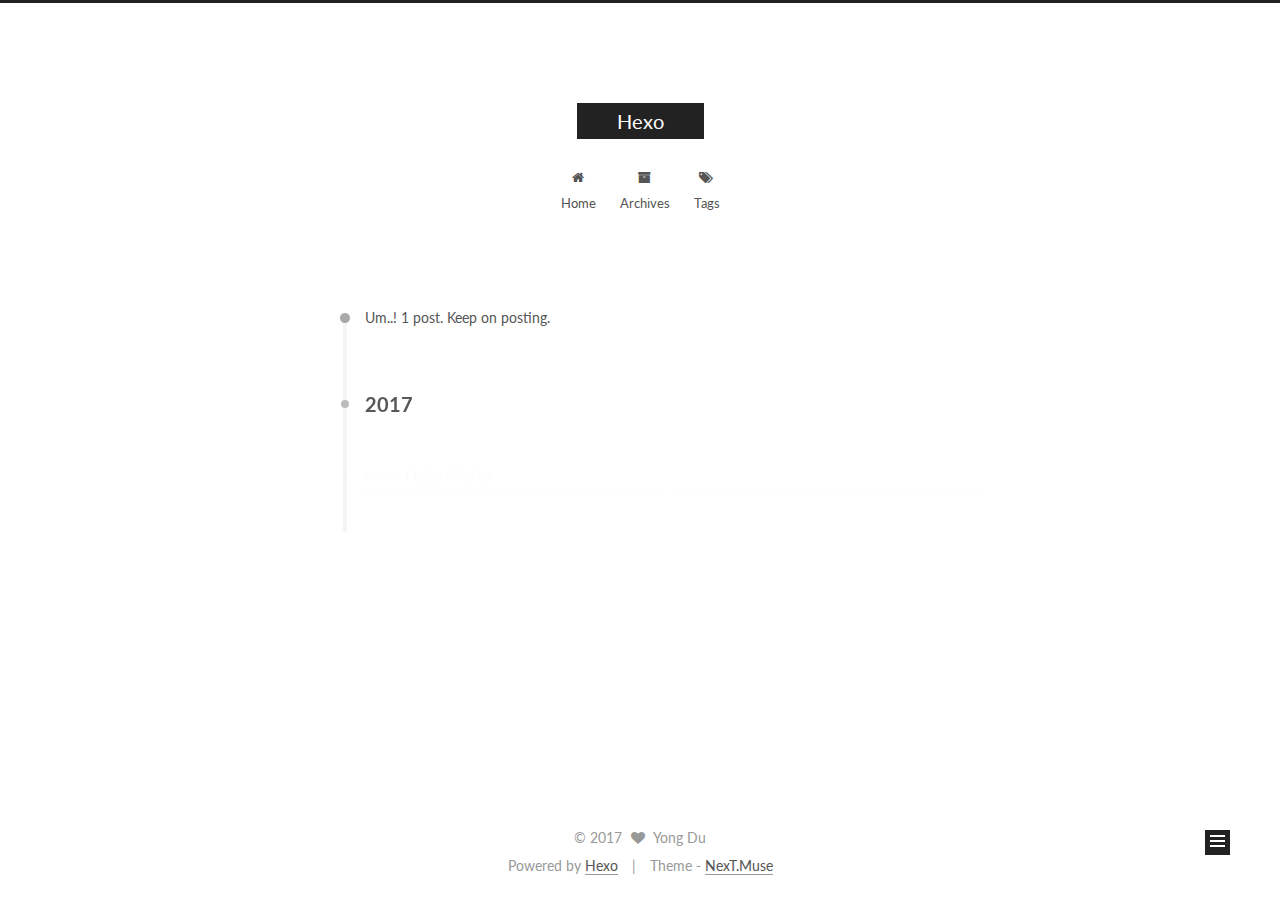
<file: archives/index.html>
<!doctype html>



  


<html class="theme-next muse use-motion" lang="">
<head>
  <meta charset="UTF-8"/>
<meta http-equiv="X-UA-Compatible" content="IE=edge" />
<meta name="viewport" content="width=device-width, initial-scale=1, maximum-scale=1"/>



<meta http-equiv="Cache-Control" content="no-transform" />
<meta http-equiv="Cache-Control" content="no-siteapp" />












  
  
  <link href="/lib/fancybox/source/jquery.fancybox.css?v=2.1.5" rel="stylesheet" type="text/css" />




  
  
  
  

  
    
    
  

  

  

  

  

  
    
    
    <link href="//fonts.googleapis.com/css?family=Lato:300,300italic,400,400italic,700,700italic&subset=latin,latin-ext" rel="stylesheet" type="text/css">
  






<link href="/lib/font-awesome/css/font-awesome.min.css?v=4.6.2" rel="stylesheet" type="text/css" />

<link href="/css/main.css?v=5.1.0" rel="stylesheet" type="text/css" />


  <meta name="keywords" content="Hexo, NexT" />








  <link rel="shortcut icon" type="image/x-icon" href="/favicon.ico?v=5.1.0" />






<meta property="og:type" content="website">
<meta property="og:title" content="Hexo">
<meta property="og:url" content="http://yoursite.com/archives/index.html">
<meta property="og:site_name" content="Hexo">
<meta name="twitter:card" content="summary">
<meta name="twitter:title" content="Hexo">



<script type="text/javascript" id="hexo.configurations">
  var NexT = window.NexT || {};
  var CONFIG = {
    root: '/',
    scheme: 'Muse',
    sidebar: {"position":"left","display":"post"},
    fancybox: true,
    motion: true,
    duoshuo: {
      userId: '0',
      author: 'Author'
    },
    algolia: {
      applicationID: '',
      apiKey: '',
      indexName: '',
      hits: {"per_page":10},
      labels: {"input_placeholder":"Search for Posts","hits_empty":"We didn't find any results for the search: ${query}","hits_stats":"${hits} results found in ${time} ms"}
    }
  };
</script>



  <link rel="canonical" href="http://yoursite.com/archives/"/>





  <title> Archive | Hexo </title>
</head>

<body itemscope itemtype="http://schema.org/WebPage" lang="">

  










  
  
    
  

  <div class="container one-collumn sidebar-position-left  page-archive  ">
    <div class="headband"></div>

    <header id="header" class="header" itemscope itemtype="http://schema.org/WPHeader">
      <div class="header-inner"><div class="site-meta ">
  

  <div class="custom-logo-site-title">
    <a href="/"  class="brand" rel="start">
      <span class="logo-line-before"><i></i></span>
      <span class="site-title">Hexo</span>
      <span class="logo-line-after"><i></i></span>
    </a>
  </div>
    
      <p class="site-subtitle"></p>
    
</div>

<div class="site-nav-toggle">
  <button>
    <span class="btn-bar"></span>
    <span class="btn-bar"></span>
    <span class="btn-bar"></span>
  </button>
</div>

<nav class="site-nav">
  

  
    <ul id="menu" class="menu">
      
        
        <li class="menu-item menu-item-home">
          <a href="/" rel="section">
            
              <i class="menu-item-icon fa fa-fw fa-home"></i> <br />
            
            Home
          </a>
        </li>
      
        
        <li class="menu-item menu-item-archives">
          <a href="/archives" rel="section">
            
              <i class="menu-item-icon fa fa-fw fa-archive"></i> <br />
            
            Archives
          </a>
        </li>
      
        
        <li class="menu-item menu-item-tags">
          <a href="/tags" rel="section">
            
              <i class="menu-item-icon fa fa-fw fa-tags"></i> <br />
            
            Tags
          </a>
        </li>
      

      
    </ul>
  

  
</nav>



 </div>
    </header>

    <main id="main" class="main">
      <div class="main-inner">
        <div class="content-wrap">
          <div id="content" class="content">
            

  <section id="posts" class="posts-collapse">
    <span class="archive-move-on"></span>

    <span class="archive-page-counter">
      
      
      
        
      
      Um..! 1 post. Keep on posting.
    </span>

    

      
      
      

      
        
        <div class="collection-title">
          <h2 class="archive-year motion-element" id="archive-year-2017">2017</h2>
        </div>
      
      

      

  <article class="post post-type-normal" itemscope itemtype="http://schema.org/Article">
    <header class="post-header">

      <h1 class="post-title">
        
            <a class="post-title-link" href="/2017/01/10/hello-world/" itemprop="url">
              
                <span itemprop="name">Hello World</span>
              
            </a>
        
      </h1>

      <div class="post-meta">
        <time class="post-time" itemprop="dateCreated"
              datetime="2017-01-10T16:24:38+01:00"
              content="2017-01-10" >
          01-10
        </time>
      </div>

    </header>
  </article>



    

  </section>

  


          
          </div>
          


          

        </div>
        
          
  
  <div class="sidebar-toggle">
    <div class="sidebar-toggle-line-wrap">
      <span class="sidebar-toggle-line sidebar-toggle-line-first"></span>
      <span class="sidebar-toggle-line sidebar-toggle-line-middle"></span>
      <span class="sidebar-toggle-line sidebar-toggle-line-last"></span>
    </div>
  </div>

  <aside id="sidebar" class="sidebar">
    <div class="sidebar-inner">

      

      

      <section class="site-overview sidebar-panel sidebar-panel-active">
        <div class="site-author motion-element" itemprop="author" itemscope itemtype="http://schema.org/Person">
          <img class="site-author-image" itemprop="image"
               src="/images/avatar.gif"
               alt="Yong Du" />
          <p class="site-author-name" itemprop="name">Yong Du</p>
          <p class="site-description motion-element" itemprop="description"></p>
        </div>
        <nav class="site-state motion-element">
        
          
            <div class="site-state-item site-state-posts">
              <a href="/archives">
                <span class="site-state-item-count">1</span>
                <span class="site-state-item-name">posts</span>
              </a>
            </div>
          

          

          

        </nav>

        

        <div class="links-of-author motion-element">
          
        </div>

        
        

        
        

        


      </section>

      

    </div>
  </aside>


        
      </div>
    </main>

    <footer id="footer" class="footer">
      <div class="footer-inner">
        <div class="copyright" >
  
  &copy; 
  <span itemprop="copyrightYear">2017</span>
  <span class="with-love">
    <i class="fa fa-heart"></i>
  </span>
  <span class="author" itemprop="copyrightHolder">Yong Du</span>
</div>


<div class="powered-by">
  Powered by <a class="theme-link" href="https://hexo.io">Hexo</a>
</div>

<div class="theme-info">
  Theme -
  <a class="theme-link" href="https://github.com/iissnan/hexo-theme-next">
    NexT.Muse
  </a>
</div>


        

        
      </div>
    </footer>

    <div class="back-to-top">
      <i class="fa fa-arrow-up"></i>
    </div>
  </div>

  

<script type="text/javascript">
  if (Object.prototype.toString.call(window.Promise) !== '[object Function]') {
    window.Promise = null;
  }
</script>









  




  
  <script type="text/javascript" src="/lib/jquery/index.js?v=2.1.3"></script>

  
  <script type="text/javascript" src="/lib/fastclick/lib/fastclick.min.js?v=1.0.6"></script>

  
  <script type="text/javascript" src="/lib/jquery_lazyload/jquery.lazyload.js?v=1.9.7"></script>

  
  <script type="text/javascript" src="/lib/velocity/velocity.min.js?v=1.2.1"></script>

  
  <script type="text/javascript" src="/lib/velocity/velocity.ui.min.js?v=1.2.1"></script>

  
  <script type="text/javascript" src="/lib/fancybox/source/jquery.fancybox.pack.js?v=2.1.5"></script>


  


  <script type="text/javascript" src="/js/src/utils.js?v=5.1.0"></script>

  <script type="text/javascript" src="/js/src/motion.js?v=5.1.0"></script>



  
  

  
  
    <script type="text/javascript" id="motion.page.archive">
      $('.archive-year').velocity('transition.slideLeftIn');
    </script>
  


  


  <script type="text/javascript" src="/js/src/bootstrap.js?v=5.1.0"></script>



  



  




	





  





  

  




  
  

  

  

  

  


</body>
</html>
</file>
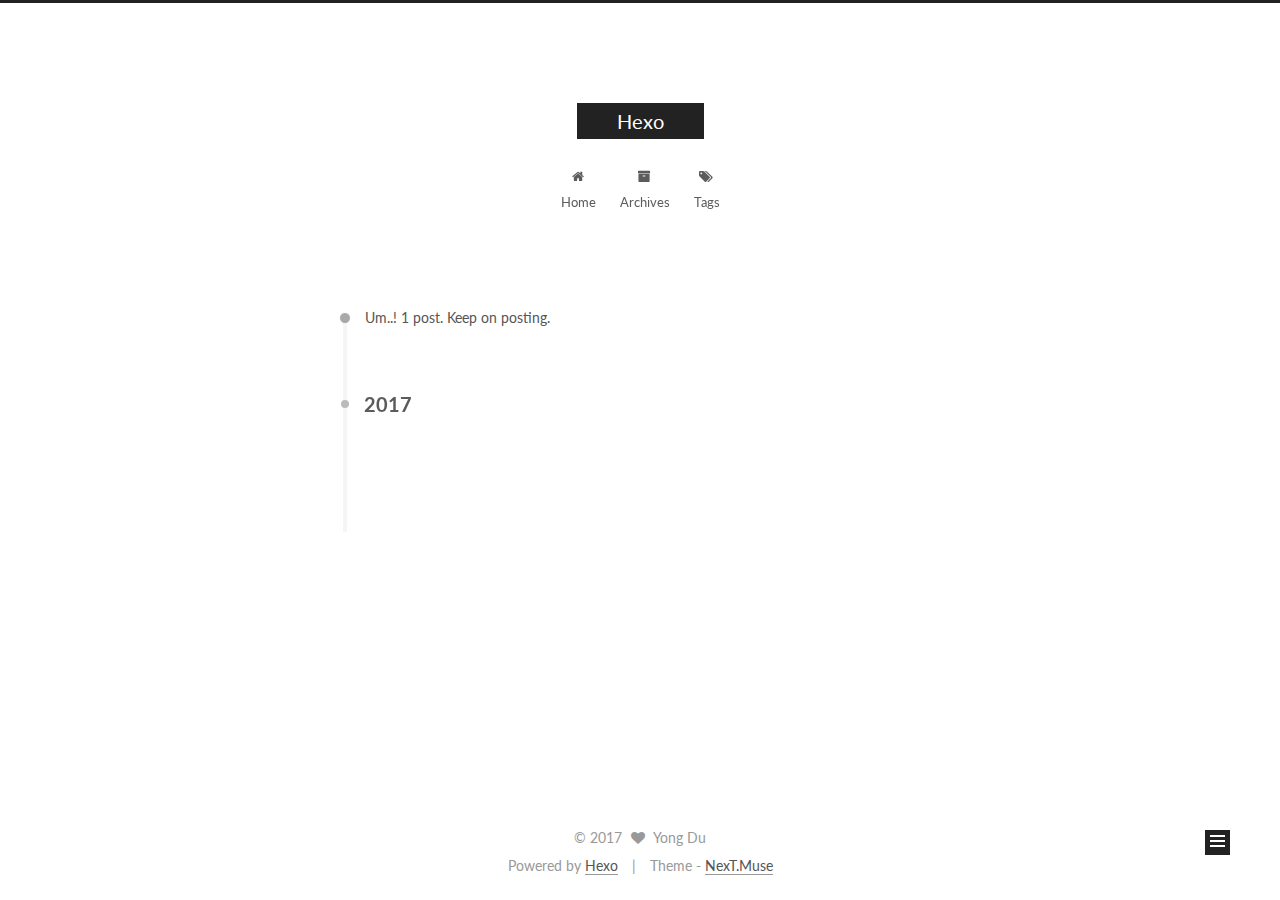
<file: archives/2017/index.html>
<!doctype html>



  


<html class="theme-next muse use-motion" lang="">
<head>
  <meta charset="UTF-8"/>
<meta http-equiv="X-UA-Compatible" content="IE=edge" />
<meta name="viewport" content="width=device-width, initial-scale=1, maximum-scale=1"/>



<meta http-equiv="Cache-Control" content="no-transform" />
<meta http-equiv="Cache-Control" content="no-siteapp" />












  
  
  <link href="/lib/fancybox/source/jquery.fancybox.css?v=2.1.5" rel="stylesheet" type="text/css" />




  
  
  
  

  
    
    
  

  

  

  

  

  
    
    
    <link href="//fonts.googleapis.com/css?family=Lato:300,300italic,400,400italic,700,700italic&subset=latin,latin-ext" rel="stylesheet" type="text/css">
  






<link href="/lib/font-awesome/css/font-awesome.min.css?v=4.6.2" rel="stylesheet" type="text/css" />

<link href="/css/main.css?v=5.1.0" rel="stylesheet" type="text/css" />


  <meta name="keywords" content="Hexo, NexT" />








  <link rel="shortcut icon" type="image/x-icon" href="/favicon.ico?v=5.1.0" />






<meta property="og:type" content="website">
<meta property="og:title" content="Hexo">
<meta property="og:url" content="http://yoursite.com/archives/2017/index.html">
<meta property="og:site_name" content="Hexo">
<meta name="twitter:card" content="summary">
<meta name="twitter:title" content="Hexo">



<script type="text/javascript" id="hexo.configurations">
  var NexT = window.NexT || {};
  var CONFIG = {
    root: '/',
    scheme: 'Muse',
    sidebar: {"position":"left","display":"post"},
    fancybox: true,
    motion: true,
    duoshuo: {
      userId: '0',
      author: 'Author'
    },
    algolia: {
      applicationID: '',
      apiKey: '',
      indexName: '',
      hits: {"per_page":10},
      labels: {"input_placeholder":"Search for Posts","hits_empty":"We didn't find any results for the search: ${query}","hits_stats":"${hits} results found in ${time} ms"}
    }
  };
</script>



  <link rel="canonical" href="http://yoursite.com/archives/2017/"/>





  <title> Archive | Hexo </title>
</head>

<body itemscope itemtype="http://schema.org/WebPage" lang="">

  










  
  
    
  

  <div class="container one-collumn sidebar-position-left  page-archive  ">
    <div class="headband"></div>

    <header id="header" class="header" itemscope itemtype="http://schema.org/WPHeader">
      <div class="header-inner"><div class="site-meta ">
  

  <div class="custom-logo-site-title">
    <a href="/"  class="brand" rel="start">
      <span class="logo-line-before"><i></i></span>
      <span class="site-title">Hexo</span>
      <span class="logo-line-after"><i></i></span>
    </a>
  </div>
    
      <p class="site-subtitle"></p>
    
</div>

<div class="site-nav-toggle">
  <button>
    <span class="btn-bar"></span>
    <span class="btn-bar"></span>
    <span class="btn-bar"></span>
  </button>
</div>

<nav class="site-nav">
  

  
    <ul id="menu" class="menu">
      
        
        <li class="menu-item menu-item-home">
          <a href="/" rel="section">
            
              <i class="menu-item-icon fa fa-fw fa-home"></i> <br />
            
            Home
          </a>
        </li>
      
        
        <li class="menu-item menu-item-archives">
          <a href="/archives" rel="section">
            
              <i class="menu-item-icon fa fa-fw fa-archive"></i> <br />
            
            Archives
          </a>
        </li>
      
        
        <li class="menu-item menu-item-tags">
          <a href="/tags" rel="section">
            
              <i class="menu-item-icon fa fa-fw fa-tags"></i> <br />
            
            Tags
          </a>
        </li>
      

      
    </ul>
  

  
</nav>



 </div>
    </header>

    <main id="main" class="main">
      <div class="main-inner">
        <div class="content-wrap">
          <div id="content" class="content">
            

  <section id="posts" class="posts-collapse">
    <span class="archive-move-on"></span>

    <span class="archive-page-counter">
      
      
      
        
      
      Um..! 1 post. Keep on posting.
    </span>

    

      
      
      

      
        
        <div class="collection-title">
          <h2 class="archive-year motion-element" id="archive-year-2017">2017</h2>
        </div>
      
      

      

  <article class="post post-type-normal" itemscope itemtype="http://schema.org/Article">
    <header class="post-header">

      <h1 class="post-title">
        
            <a class="post-title-link" href="/2017/01/10/hello-world/" itemprop="url">
              
                <span itemprop="name">Hello World</span>
              
            </a>
        
      </h1>

      <div class="post-meta">
        <time class="post-time" itemprop="dateCreated"
              datetime="2017-01-10T16:24:38+01:00"
              content="2017-01-10" >
          01-10
        </time>
      </div>

    </header>
  </article>



    

  </section>

  


          
          </div>
          


          

        </div>
        
          
  
  <div class="sidebar-toggle">
    <div class="sidebar-toggle-line-wrap">
      <span class="sidebar-toggle-line sidebar-toggle-line-first"></span>
      <span class="sidebar-toggle-line sidebar-toggle-line-middle"></span>
      <span class="sidebar-toggle-line sidebar-toggle-line-last"></span>
    </div>
  </div>

  <aside id="sidebar" class="sidebar">
    <div class="sidebar-inner">

      

      

      <section class="site-overview sidebar-panel sidebar-panel-active">
        <div class="site-author motion-element" itemprop="author" itemscope itemtype="http://schema.org/Person">
          <img class="site-author-image" itemprop="image"
               src="/images/avatar.gif"
               alt="Yong Du" />
          <p class="site-author-name" itemprop="name">Yong Du</p>
          <p class="site-description motion-element" itemprop="description"></p>
        </div>
        <nav class="site-state motion-element">
        
          
            <div class="site-state-item site-state-posts">
              <a href="/archives">
                <span class="site-state-item-count">1</span>
                <span class="site-state-item-name">posts</span>
              </a>
            </div>
          

          

          

        </nav>

        

        <div class="links-of-author motion-element">
          
        </div>

        
        

        
        

        


      </section>

      

    </div>
  </aside>


        
      </div>
    </main>

    <footer id="footer" class="footer">
      <div class="footer-inner">
        <div class="copyright" >
  
  &copy; 
  <span itemprop="copyrightYear">2017</span>
  <span class="with-love">
    <i class="fa fa-heart"></i>
  </span>
  <span class="author" itemprop="copyrightHolder">Yong Du</span>
</div>


<div class="powered-by">
  Powered by <a class="theme-link" href="https://hexo.io">Hexo</a>
</div>

<div class="theme-info">
  Theme -
  <a class="theme-link" href="https://github.com/iissnan/hexo-theme-next">
    NexT.Muse
  </a>
</div>


        

        
      </div>
    </footer>

    <div class="back-to-top">
      <i class="fa fa-arrow-up"></i>
    </div>
  </div>

  

<script type="text/javascript">
  if (Object.prototype.toString.call(window.Promise) !== '[object Function]') {
    window.Promise = null;
  }
</script>









  




  
  <script type="text/javascript" src="/lib/jquery/index.js?v=2.1.3"></script>

  
  <script type="text/javascript" src="/lib/fastclick/lib/fastclick.min.js?v=1.0.6"></script>

  
  <script type="text/javascript" src="/lib/jquery_lazyload/jquery.lazyload.js?v=1.9.7"></script>

  
  <script type="text/javascript" src="/lib/velocity/velocity.min.js?v=1.2.1"></script>

  
  <script type="text/javascript" src="/lib/velocity/velocity.ui.min.js?v=1.2.1"></script>

  
  <script type="text/javascript" src="/lib/fancybox/source/jquery.fancybox.pack.js?v=2.1.5"></script>


  


  <script type="text/javascript" src="/js/src/utils.js?v=5.1.0"></script>

  <script type="text/javascript" src="/js/src/motion.js?v=5.1.0"></script>



  
  

  
  
    <script type="text/javascript" id="motion.page.archive">
      $('.archive-year').velocity('transition.slideLeftIn');
    </script>
  


  


  <script type="text/javascript" src="/js/src/bootstrap.js?v=5.1.0"></script>



  



  




	





  





  

  




  
  

  

  

  

  


</body>
</html>
</file>
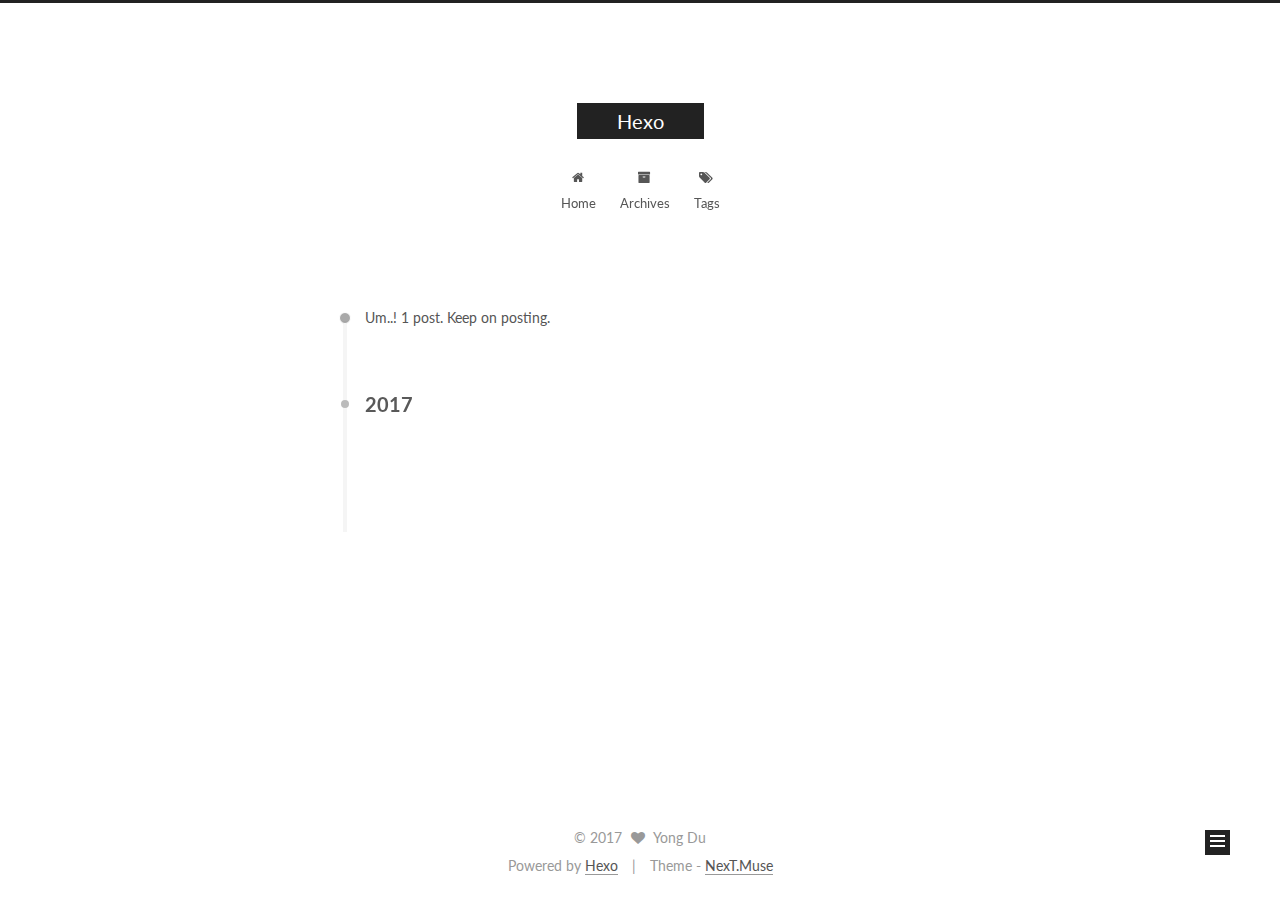
<file: archives/2017/01/index.html>
<!doctype html>



  


<html class="theme-next muse use-motion" lang="">
<head>
  <meta charset="UTF-8"/>
<meta http-equiv="X-UA-Compatible" content="IE=edge" />
<meta name="viewport" content="width=device-width, initial-scale=1, maximum-scale=1"/>



<meta http-equiv="Cache-Control" content="no-transform" />
<meta http-equiv="Cache-Control" content="no-siteapp" />












  
  
  <link href="/lib/fancybox/source/jquery.fancybox.css?v=2.1.5" rel="stylesheet" type="text/css" />




  
  
  
  

  
    
    
  

  

  

  

  

  
    
    
    <link href="//fonts.googleapis.com/css?family=Lato:300,300italic,400,400italic,700,700italic&subset=latin,latin-ext" rel="stylesheet" type="text/css">
  






<link href="/lib/font-awesome/css/font-awesome.min.css?v=4.6.2" rel="stylesheet" type="text/css" />

<link href="/css/main.css?v=5.1.0" rel="stylesheet" type="text/css" />


  <meta name="keywords" content="Hexo, NexT" />








  <link rel="shortcut icon" type="image/x-icon" href="/favicon.ico?v=5.1.0" />






<meta property="og:type" content="website">
<meta property="og:title" content="Hexo">
<meta property="og:url" content="http://yoursite.com/archives/2017/01/index.html">
<meta property="og:site_name" content="Hexo">
<meta name="twitter:card" content="summary">
<meta name="twitter:title" content="Hexo">



<script type="text/javascript" id="hexo.configurations">
  var NexT = window.NexT || {};
  var CONFIG = {
    root: '/',
    scheme: 'Muse',
    sidebar: {"position":"left","display":"post"},
    fancybox: true,
    motion: true,
    duoshuo: {
      userId: '0',
      author: 'Author'
    },
    algolia: {
      applicationID: '',
      apiKey: '',
      indexName: '',
      hits: {"per_page":10},
      labels: {"input_placeholder":"Search for Posts","hits_empty":"We didn't find any results for the search: ${query}","hits_stats":"${hits} results found in ${time} ms"}
    }
  };
</script>



  <link rel="canonical" href="http://yoursite.com/archives/2017/01/"/>





  <title> Archive | Hexo </title>
</head>

<body itemscope itemtype="http://schema.org/WebPage" lang="">

  










  
  
    
  

  <div class="container one-collumn sidebar-position-left  page-archive  ">
    <div class="headband"></div>

    <header id="header" class="header" itemscope itemtype="http://schema.org/WPHeader">
      <div class="header-inner"><div class="site-meta ">
  

  <div class="custom-logo-site-title">
    <a href="/"  class="brand" rel="start">
      <span class="logo-line-before"><i></i></span>
      <span class="site-title">Hexo</span>
      <span class="logo-line-after"><i></i></span>
    </a>
  </div>
    
      <p class="site-subtitle"></p>
    
</div>

<div class="site-nav-toggle">
  <button>
    <span class="btn-bar"></span>
    <span class="btn-bar"></span>
    <span class="btn-bar"></span>
  </button>
</div>

<nav class="site-nav">
  

  
    <ul id="menu" class="menu">
      
        
        <li class="menu-item menu-item-home">
          <a href="/" rel="section">
            
              <i class="menu-item-icon fa fa-fw fa-home"></i> <br />
            
            Home
          </a>
        </li>
      
        
        <li class="menu-item menu-item-archives">
          <a href="/archives" rel="section">
            
              <i class="menu-item-icon fa fa-fw fa-archive"></i> <br />
            
            Archives
          </a>
        </li>
      
        
        <li class="menu-item menu-item-tags">
          <a href="/tags" rel="section">
            
              <i class="menu-item-icon fa fa-fw fa-tags"></i> <br />
            
            Tags
          </a>
        </li>
      

      
    </ul>
  

  
</nav>



 </div>
    </header>

    <main id="main" class="main">
      <div class="main-inner">
        <div class="content-wrap">
          <div id="content" class="content">
            

  <section id="posts" class="posts-collapse">
    <span class="archive-move-on"></span>

    <span class="archive-page-counter">
      
      
      
        
      
      Um..! 1 post. Keep on posting.
    </span>

    

      
      
      

      
        
        <div class="collection-title">
          <h2 class="archive-year motion-element" id="archive-year-2017">2017</h2>
        </div>
      
      

      

  <article class="post post-type-normal" itemscope itemtype="http://schema.org/Article">
    <header class="post-header">

      <h1 class="post-title">
        
            <a class="post-title-link" href="/2017/01/10/hello-world/" itemprop="url">
              
                <span itemprop="name">Hello World</span>
              
            </a>
        
      </h1>

      <div class="post-meta">
        <time class="post-time" itemprop="dateCreated"
              datetime="2017-01-10T16:24:38+01:00"
              content="2017-01-10" >
          01-10
        </time>
      </div>

    </header>
  </article>



    

  </section>

  


          
          </div>
          


          

        </div>
        
          
  
  <div class="sidebar-toggle">
    <div class="sidebar-toggle-line-wrap">
      <span class="sidebar-toggle-line sidebar-toggle-line-first"></span>
      <span class="sidebar-toggle-line sidebar-toggle-line-middle"></span>
      <span class="sidebar-toggle-line sidebar-toggle-line-last"></span>
    </div>
  </div>

  <aside id="sidebar" class="sidebar">
    <div class="sidebar-inner">

      

      

      <section class="site-overview sidebar-panel sidebar-panel-active">
        <div class="site-author motion-element" itemprop="author" itemscope itemtype="http://schema.org/Person">
          <img class="site-author-image" itemprop="image"
               src="/images/avatar.gif"
               alt="Yong Du" />
          <p class="site-author-name" itemprop="name">Yong Du</p>
          <p class="site-description motion-element" itemprop="description"></p>
        </div>
        <nav class="site-state motion-element">
        
          
            <div class="site-state-item site-state-posts">
              <a href="/archives">
                <span class="site-state-item-count">1</span>
                <span class="site-state-item-name">posts</span>
              </a>
            </div>
          

          

          

        </nav>

        

        <div class="links-of-author motion-element">
          
        </div>

        
        

        
        

        


      </section>

      

    </div>
  </aside>


        
      </div>
    </main>

    <footer id="footer" class="footer">
      <div class="footer-inner">
        <div class="copyright" >
  
  &copy; 
  <span itemprop="copyrightYear">2017</span>
  <span class="with-love">
    <i class="fa fa-heart"></i>
  </span>
  <span class="author" itemprop="copyrightHolder">Yong Du</span>
</div>


<div class="powered-by">
  Powered by <a class="theme-link" href="https://hexo.io">Hexo</a>
</div>

<div class="theme-info">
  Theme -
  <a class="theme-link" href="https://github.com/iissnan/hexo-theme-next">
    NexT.Muse
  </a>
</div>


        

        
      </div>
    </footer>

    <div class="back-to-top">
      <i class="fa fa-arrow-up"></i>
    </div>
  </div>

  

<script type="text/javascript">
  if (Object.prototype.toString.call(window.Promise) !== '[object Function]') {
    window.Promise = null;
  }
</script>









  




  
  <script type="text/javascript" src="/lib/jquery/index.js?v=2.1.3"></script>

  
  <script type="text/javascript" src="/lib/fastclick/lib/fastclick.min.js?v=1.0.6"></script>

  
  <script type="text/javascript" src="/lib/jquery_lazyload/jquery.lazyload.js?v=1.9.7"></script>

  
  <script type="text/javascript" src="/lib/velocity/velocity.min.js?v=1.2.1"></script>

  
  <script type="text/javascript" src="/lib/velocity/velocity.ui.min.js?v=1.2.1"></script>

  
  <script type="text/javascript" src="/lib/fancybox/source/jquery.fancybox.pack.js?v=2.1.5"></script>


  


  <script type="text/javascript" src="/js/src/utils.js?v=5.1.0"></script>

  <script type="text/javascript" src="/js/src/motion.js?v=5.1.0"></script>



  
  

  
  
    <script type="text/javascript" id="motion.page.archive">
      $('.archive-year').velocity('transition.slideLeftIn');
    </script>
  


  


  <script type="text/javascript" src="/js/src/bootstrap.js?v=5.1.0"></script>



  



  




	





  





  

  




  
  

  

  

  

  


</body>
</html>
</file>
<file: css/main.css>
/* normalize.css v3.0.2 | MIT License | git.io/normalize */
html {
  font-family: sans-serif; /* 1 */
  -ms-text-size-adjust: 100%; /* 2 */
  -webkit-text-size-adjust: 100%; /* 2 */
}
body {
  margin: 0;
}
article,
aside,
details,
figcaption,
figure,
footer,
header,
hgroup,
main,
menu,
nav,
section,
summary {
  display: block;
}
audio,
canvas,
progress,
video {
  display: inline-block; /* 1 */
  vertical-align: baseline; /* 2 */
}
audio:not([controls]) {
  display: none;
  height: 0;
}
[hidden],
template {
  display: none;
}
a {
  background-color: transparent;
}
a:active,
a:hover {
  outline: 0;
}
abbr[title] {
  border-bottom: 1px dotted;
}
b,
strong {
  font-weight: bold;
}
dfn {
  font-style: italic;
}
h1 {
  font-size: 2em;
  margin: 0.67em 0;
}
mark {
  background: #ff0;
  color: #000;
}
small {
  font-size: 80%;
}
sub,
sup {
  font-size: 75%;
  line-height: 0;
  position: relative;
  vertical-align: baseline;
}
sup {
  top: -0.5em;
}
sub {
  bottom: -0.25em;
}
img {
  border: 0;
}
svg:not(:root) {
  overflow: hidden;
}
figure {
  margin: 1em 40px;
}
hr {
  -moz-box-sizing: content-box;
  box-sizing: content-box;
  height: 0;
}
pre {
  overflow: auto;
}
code,
kbd,
pre,
samp {
  font-family: monospace, monospace;
  font-size: 1em;
}
button,
input,
optgroup,
select,
textarea {
  color: inherit; /* 1 */
  font: inherit; /* 2 */
  margin: 0; /* 3 */
}
button {
  overflow: visible;
}
button,
select {
  text-transform: none;
}
button,
html input[type="button"],
input[type="reset"],
input[type="submit"] {
  -webkit-appearance: button; /* 2 */
  cursor: pointer; /* 3 */
}
button[disabled],
html input[disabled] {
  cursor: default;
}
button::-moz-focus-inner,
input::-moz-focus-inner {
  border: 0;
  padding: 0;
}
input {
  line-height: normal;
}
input[type="checkbox"],
input[type="radio"] {
  box-sizing: border-box; /* 1 */
  padding: 0; /* 2 */
}
input[type="number"]::-webkit-inner-spin-button,
input[type="number"]::-webkit-outer-spin-button {
  height: auto;
}
input[type="search"] {
  -webkit-appearance: textfield; /* 1 */
  -moz-box-sizing: content-box;
  -webkit-box-sizing: content-box; /* 2 */
  box-sizing: content-box;
}
input[type="search"]::-webkit-search-cancel-button,
input[type="search"]::-webkit-search-decoration {
  -webkit-appearance: none;
}
fieldset {
  border: 1px solid #c0c0c0;
  margin: 0 2px;
  padding: 0.35em 0.625em 0.75em;
}
legend {
  border: 0; /* 1 */
  padding: 0; /* 2 */
}
textarea {
  overflow: auto;
}
optgroup {
  font-weight: bold;
}
table {
  border-collapse: collapse;
  border-spacing: 0;
}
td,
th {
  padding: 0;
}
::selection {
  background: #262a30;
  color: #fff;
}
body {
  position: relative;
  font-family: 'Lato', "PingFang SC", "Microsoft YaHei", sans-serif;
  font-size: 14px;
  line-height: 2;
  color: #555;
  background: #fff;
}
@media (max-width: 767px) {
  body {
    padding-right: 0 !important;
  }
}
@media (min-width: 768px) and (max-width: 991px) {
  body {
    padding-right: 0 !important;
  }
}
@media (min-width: 1600px) {
  body {
    font-size: 16px;
  }
}
h1,
h2,
h3,
h4,
h5,
h6 {
  margin: 0;
  padding: 0;
  font-weight: bold;
  line-height: 1.5;
  font-family: 'Lato', "PingFang SC", "Microsoft YaHei", sans-serif;
}
h2,
h3,
h4,
h5,
h6 {
  margin: 20px 0 15px;
}
h1 {
  font-size: 22px;
}
@media (max-width: 767px) {
  h1 {
    font-size: 18px;
  }
}
h2 {
  font-size: 20px;
}
@media (max-width: 767px) {
  h2 {
    font-size: 16px;
  }
}
h3 {
  font-size: 18px;
}
@media (max-width: 767px) {
  h3 {
    font-size: 14px;
  }
}
h4 {
  font-size: 16px;
}
@media (max-width: 767px) {
  h4 {
    font-size: 12px;
  }
}
h5 {
  font-size: 14px;
}
@media (max-width: 767px) {
  h5 {
    font-size: 10px;
  }
}
h6 {
  font-size: 12px;
}
@media (max-width: 767px) {
  h6 {
    font-size: 8px;
  }
}
p {
  margin: 0 0 25px 0;
}
a {
  color: #555;
  text-decoration: none;
  border-bottom: 1px solid #999;
  word-wrap: break-word;
}
a:hover {
  color: #222;
  border-bottom-color: #222;
}
ul {
  list-style: none;
}
blockquote {
  margin: 0;
  padding: 0;
}
img {
  display: block;
  margin: auto;
  max-width: 100%;
  height: auto;
}
hr {
  margin: 40px 0;
  height: 3px;
  border: none;
  background-color: #ddd;
  background-image: repeating-linear-gradient(-45deg, #fff, #fff 4px, transparent 4px, transparent 8px);
}
blockquote {
  padding: 0 15px;
  color: #666;
  border-left: 4px solid #ddd;
}
blockquote cite::before {
  content: "-";
  padding: 0 5px;
}
dt {
  font-weight: 700;
}
dd {
  margin: 0;
  padding: 0;
}
.text-left {
  text-align: left;
}
.text-center {
  text-align: center;
}
.text-right {
  text-align: right;
}
.text-justify {
  text-align: justify;
}
.text-nowrap {
  white-space: nowrap;
}
.text-lowercase {
  text-transform: lowercase;
}
.text-uppercase {
  text-transform: uppercase;
}
.text-capitalize {
  text-transform: capitalize;
}
.center-block {
  display: block;
  margin-left: auto;
  margin-right: auto;
}
.clearfix:before,
.clearfix:after {
  content: " ";
  display: table;
}
.clearfix:after {
  clear: both;
}
.pullquote {
  width: 45%;
}
.pullquote.left {
  float: left;
  margin-left: 5px;
  margin-right: 10px;
}
.pullquote.right {
  float: right;
  margin-left: 10px;
  margin-right: 5px;
}
.affix.affix.affix {
  position: fixed;
}
.translation {
  margin-top: -20px;
  font-size: 14px;
  color: #999;
}
.scrollbar-measure {
  width: 100px;
  height: 100px;
  overflow: scroll;
  position: absolute;
  top: -9999px;
}
.use-motion .motion-element {
  opacity: 0;
}
#local-search-input {
  padding: 3px;
  border: none;
  text-indent: 14px;
  border-radius: 0;
  width: 140px;
  outline: none;
  border-bottom: 1px solid #999;
  background: inherit;
  opacity: 0.5;
}
#local-search-input:focus {
  opacity: 1;
}
.search-icon {
  position: absolute;
  top: 9px;
}
table {
  margin: 20px 0;
  width: 100%;
  border-collapse: collapse;
  border-spacing: 0;
  border: 1px solid #ddd;
  font-size: 14px;
  table-layout: fixed;
  word-wrap: break-all;
}
table>tbody>tr:nth-of-type(odd) {
  background-color: #f9f9f9;
}
table>tbody>tr:hover {
  background-color: #f5f5f5;
}
caption,
th,
td {
  padding: 8px;
  text-align: left;
  vertical-align: middle;
  font-weight: normal;
}
th,
td {
  border-bottom: 3px solid #ddd;
  border-right: 1px solid #eee;
}
th {
  padding-bottom: 10px;
  font-weight: 700;
}
td {
  border-bottom-width: 1px;
}
html,
body {
  height: 100%;
}
.container {
  position: relative;
  min-height: 100%;
}
.header-inner {
  margin: 0 auto;
  padding: 100px 0 70px;
  width: 700px;
}
@media (min-width: 1600px) {
  .container .header-inner {
    width: 900px;
  }
}
.main {
  padding-bottom: 150px;
}
.main-inner {
  margin: 0 auto;
  width: 700px;
}
@media (min-width: 1600px) {
  .container .main-inner {
    width: 900px;
  }
}
.footer {
  position: absolute;
  left: 0;
  bottom: 0;
  width: 100%;
  min-height: 50px;
}
.footer-inner {
  box-sizing: border-box;
  margin: 20px auto;
  width: 700px;
}
@media (min-width: 1600px) {
  .container .footer-inner {
    width: 900px;
  }
}
pre,
.highlight {
  overflow: auto;
  margin: 20px 0;
  padding: 0;
  font-size: 13px;
  color: #4d4d4c;
  background: #f7f7f7;
  line-height: 1.6;
}
pre,
code {
  font-family: consolas, Menlo, "PingFang SC", "Microsoft YaHei", monospace;
}
code {
  padding: 2px 4px;
  word-wrap: break-word;
  color: #4d4d4c;
  background: #f7f7f7;
  border-radius: 3px;
  font-size: 13px;
}
pre code {
  padding: 0;
  color: #4d4d4c;
  background: none;
  text-shadow: none;
}
.highlight {
  border-radius: 1px;
}
.highlight pre {
  border: none;
  margin: 0;
  padding: 10px 0;
}
.highlight table {
  margin: 0;
  width: auto;
  border: none;
}
.highlight td {
  border: none;
  padding: 0;
}
.highlight figcaption {
  font-size: 1em;
  color: #4d4d4c;
  line-height: 1em;
  margin-bottom: 1em;
}
.highlight figcaption:before,
.highlight figcaption:after {
  content: " ";
  display: table;
}
.highlight figcaption:after {
  clear: both;
}
.highlight figcaption a {
  float: right;
  color: #4d4d4c;
}
.highlight figcaption a:hover {
  border-bottom-color: #4d4d4c;
}
.highlight .gutter pre {
  padding-left: 10px;
  padding-right: 10px;
  color: #869194;
  text-align: right;
  background-color: #eff2f3;
}
.highlight .code pre {
  padding-left: 10px;
  padding-right: 10px;
  background-color: #f7f7f7;
}
.highlight .line {
  height: 20px;
}
.gutter {
  -webkit-user-select: none;
  -moz-user-select: none;
  -ms-user-select: none;
  user-select: none;
}
.gist table {
  width: auto;
}
.gist table td {
  border: none;
}
pre .deletion {
  background: #fdd;
}
pre .addition {
  background: #dfd;
}
pre .meta {
  color: #8959a8;
}
pre .comment {
  color: #8e908c;
}
pre .variable,
pre .attribute,
pre .tag,
pre .regexp,
pre .ruby .constant,
pre .xml .tag .title,
pre .xml .pi,
pre .xml .doctype,
pre .html .doctype,
pre .css .id,
pre .css .class,
pre .css .pseudo {
  color: #c82829;
}
pre .number,
pre .preprocessor,
pre .built_in,
pre .literal,
pre .params,
pre .constant,
pre .command {
  color: #f5871f;
}
pre .ruby .class .title,
pre .css .rules .attribute,
pre .string,
pre .value,
pre .inheritance,
pre .header,
pre .ruby .symbol,
pre .xml .cdata,
pre .special,
pre .number,
pre .formula {
  color: #718c00;
}
pre .title,
pre .css .hexcolor {
  color: #3e999f;
}
pre .function,
pre .python .decorator,
pre .python .title,
pre .ruby .function .title,
pre .ruby .title .keyword,
pre .perl .sub,
pre .javascript .title,
pre .coffeescript .title {
  color: #4271ae;
}
pre .keyword,
pre .javascript .function {
  color: #8959a8;
}
.full-image.full-image.full-image {
  border: none;
  max-width: 100%;
  width: auto;
  margin: 20px auto;
}
@media (min-width: 992px) {
  .full-image.full-image.full-image {
    max-width: none;
    width: 110%;
    margin: 25px -5%;
  }
}
.blockquote-center,
.page-home .post-type-quote blockquote,
.page-post-detail .post-type-quote blockquote {
  position: relative;
  margin: 40px 0;
  padding: 0;
  border-left: none;
  text-align: center;
}
.blockquote-center::before,
.page-home .post-type-quote blockquote::before,
.page-post-detail .post-type-quote blockquote::before,
.blockquote-center::after,
.page-home .post-type-quote blockquote::after,
.page-post-detail .post-type-quote blockquote::after {
  position: absolute;
  content: ' ';
  display: block;
  width: 100%;
  height: 24px;
  opacity: 0.2;
  background-repeat: no-repeat;
  background-position: 0 -6px;
  background-size: 22px 22px;
}
.blockquote-center::before,
.page-home .post-type-quote blockquote::before,
.page-post-detail .post-type-quote blockquote::before {
  top: -20px;
  background-image: url("../images/quote-l.svg");
  border-top: 1px solid #ccc;
}
.blockquote-center::after,
.page-home .post-type-quote blockquote::after,
.page-post-detail .post-type-quote blockquote::after {
  bottom: -20px;
  background-image: url("../images/quote-r.svg");
  border-bottom: 1px solid #ccc;
  background-position: 100% 8px;
}
.blockquote-center p,
.page-home .post-type-quote blockquote p,
.page-post-detail .post-type-quote blockquote p,
.blockquote-center div,
.page-home .post-type-quote blockquote div,
.page-post-detail .post-type-quote blockquote div {
  text-align: center;
}
.post .post-body .group-picture img {
  box-sizing: border-box;
  padding: 0 3px;
  border: none;
}
.post .group-picture-row {
  overflow: hidden;
  margin-top: 6px;
}
.post .group-picture-row:first-child {
  margin-top: 0;
}
.post .group-picture-column {
  float: left;
}
.page-post-detail .post-body .group-picture-column {
  float: none;
  margin-top: 10px;
  width: auto !important;
}
.page-post-detail .post-body .group-picture-column img {
  margin: 0 auto;
}
.page-archive .group-picture-container {
  overflow: hidden;
}
.page-archive .group-picture-row {
  float: left;
}
.page-archive .group-picture-row:first-child {
  margin-top: 6px;
}
.page-archive .group-picture-column {
  max-width: 150px;
  max-height: 150px;
}
.note {
  padding: 20px;
  margin: 20px 0;
  border: 1px solid #eee;
  border-left-width: 5px;
  border-radius: 3px;
}
.note h2,
.note h3,
.note h4,
.note h5,
.note h6 {
  margin-top: 0;
  margin-bottom: 5px;
}
.note p:last-child {
  margin-bottom: 0;
}
.note code {
  border-radius: 3px;
}
.note+.note {
  margin-top: -5px;
}
.default {
  border-left-color: #777;
}
.default h2,
.default h3,
.default h4,
.default h5,
.default h6 {
  color: #777;
}
.primary {
  border-left-color: #428bca;
}
.primary h2,
.primary h3,
.primary h4,
.primary h5,
.primary h6 {
  color: #428bca;
}
.success {
  border-left-color: #5cb85c;
}
.success h2,
.success h3,
.success h4,
.success h5,
.success h6 {
  color: #5cb85c;
}
.danger {
  border-left-color: #d9534f;
}
.danger h2,
.danger h3,
.danger h4,
.danger h5,
.danger h6 {
  color: #d9534f;
}
.warning {
  border-left-color: #f0ad4e;
}
.warning h2,
.warning h3,
.warning h4,
.warning h5,
.warning h6 {
  color: #f0ad4e;
}
.info {
  border-left-color: #5bc0de;
}
.info h2,
.info h3,
.info h4,
.info h5,
.info h6 {
  color: #5bc0de;
}
.btn {
  display: inline-block;
  padding: 0 20px;
  font-size: 14px;
  color: #fff;
  background: #222;
  border: 2px solid #222;
  text-decoration: none;
  border-radius: 0;
  transition-property: background-color;
  transition-duration: 0.2s;
  transition-timing-function: ease-in-out;
  transition-delay: 0s;
}
.btn:hover,
.post-more-link .btn:hover {
  border-color: #222;
  color: #222;
  background: #fff;
}
.btn-bar {
  display: block;
  width: 22px;
  height: 2px;
  background: #555;
  border-radius: 1px;
}
.btn-bar+.btn-bar {
  margin-top: 4px;
}
.pagination {
  margin: 120px 0 40px;
  text-align: center;
  border-top: 1px solid #eee;
}
.page-number-basic,
.pagination .prev,
.pagination .next,
.pagination .page-number,
.pagination .space {
  display: inline-block;
  position: relative;
  top: -1px;
  margin: 0 10px;
  padding: 0 10px;
  line-height: 30px;
}
@media (max-width: 767px) {
  .page-number-basic,
  .pagination .prev,
  .pagination .next,
  .pagination .page-number,
  .pagination .space {
    margin: 0 5px;
  }
}
.pagination .prev,
.pagination .next,
.pagination .page-number {
  border-bottom: 0;
  border-top: 1px solid #eee;
  transition-property: border-color;
  transition-duration: 0.2s;
  transition-timing-function: ease-in-out;
  transition-delay: 0s;
}
.pagination .prev:hover,
.pagination .next:hover,
.pagination .page-number:hover {
  border-top-color: #222;
}
.pagination .space {
  padding: 0;
  margin: 0;
}
.pagination .prev {
  margin-left: 0;
}
.pagination .next {
  margin-right: 0;
}
.pagination .page-number.current {
  color: #fff;
  background: #ccc;
  border-top-color: #ccc;
}
@media (max-width: 767px) {
  .pagination {
    border-top: none;
  }
  .pagination .prev,
  .pagination .next,
  .pagination .page-number {
    margin-bottom: 10px;
    border-top: 0;
    border-bottom: 1px solid #eee;
  }
  .pagination .prev:hover,
  .pagination .next:hover,
  .pagination .page-number:hover {
    border-bottom-color: #222;
  }
}
.comments {
  margin: 60px 20px 0;
}
.tag-cloud {
  text-align: center;
}
.tag-cloud a {
  display: inline-block;
  margin: 10px;
}
.back-to-top {
  box-sizing: border-box;
  position: fixed;
  bottom: -100px;
  right: 50px;
  z-index: 1050;
  padding: 0 6px;
  width: 25px;
  background: #222;
  font-size: 12px;
  opacity: 1;
  color: #fff;
  cursor: pointer;
  text-align: center;
  -webkit-transform: translateZ(0);
  transition-property: bottom;
  transition-duration: 0.2s;
  transition-timing-function: ease-in-out;
  transition-delay: 0s;
}
@media (max-width: 767px) {
  .back-to-top {
    display: none;
  }
}
@media (min-width: 768px) and (max-width: 991px) {
  .back-to-top {
    display: none;
  }
}
.back-to-top.back-to-top-on {
  bottom: 19px;
}
.header {
  background: #fff;
}
.header-inner {
  position: relative;
}
.headband {
  height: 3px;
  background: #222;
}
.site-meta {
  margin: 0;
  text-align: center;
}
@media (max-width: 767px) {
  .site-meta {
    text-align: center;
  }
}
.brand {
  position: relative;
  display: inline-block;
  padding: 0 40px;
  color: #fff;
  background: #222;
  border-bottom: none;
}
.brand:hover {
  color: #fff;
}
.logo {
  display: inline-block;
  margin-right: 5px;
  line-height: 36px;
  vertical-align: top;
}
.site-title {
  display: inline-block;
  vertical-align: top;
  line-height: 36px;
  font-size: 20px;
  font-weight: normal;
  font-family: 'Lato', "PingFang SC", "Microsoft YaHei", sans-serif;
}
.site-subtitle {
  margin-top: 10px;
  font-size: 13px;
  color: #999;
}
.use-motion .brand {
  opacity: 0;
}
.use-motion .logo,
.use-motion .site-title,
.use-motion .site-subtitle {
  opacity: 0;
  position: relative;
  top: -10px;
}
.site-nav-toggle {
  display: none;
  position: absolute;
  top: 10px;
  left: 10px;
}
@media (max-width: 767px) {
  .site-nav-toggle {
    display: block;
  }
}
.site-nav-toggle button {
  margin-top: 2px;
  padding: 9px 10px;
  background: transparent;
  border: none;
}
@media (max-width: 767px) {
  .site-nav {
    display: none;
    margin: 0 -10px;
    padding: 0 10px;
    clear: both;
    border-top: 1px solid #ddd;
  }
}
@media (min-width: 768px) and (max-width: 991px) {
  .site-nav {
    display: block !important;
  }
}
@media (min-width: 992px) {
  .site-nav {
    display: block !important;
  }
}
.menu {
  margin-top: 20px;
  padding-left: 0;
  text-align: center;
}
.menu .menu-item {
  display: inline-block;
  margin: 0 10px;
}
@media screen and (max-width: 767px) {
  .menu .menu-item {
    margin-top: 10px;
  }
}
.menu .menu-item a {
  display: block;
  font-size: 13px;
  text-transform: capitalize;
  line-height: inherit;
  border-bottom: 1px solid transparent;
  transition-property: border-color;
  transition-duration: 0.2s;
  transition-timing-function: ease-in-out;
  transition-delay: 0s;
}
.menu .menu-item a:hover {
  border-bottom-color: #222;
}
.menu .menu-item .fa {
  margin-right: 5px;
}
.use-motion .menu-item {
  opacity: 0;
}
.post-body {
  font-family: 'Lato', "PingFang SC", "Microsoft YaHei", sans-serif;
}
@media (max-width: 767px) {
  .post-body {
    word-break: break-word;
  }
}
.post-body .fancybox img {
  display: block !important;
  margin: 0 auto;
  cursor: pointer;
  cursor: zoom-in;
  cursor: -webkit-zoom-in;
}
.post-body .image-caption,
.post-body .figure .caption {
  margin: 10px auto 15px;
  text-align: center;
  font-size: 14px;
  color: #999;
  font-weight: bold;
  line-height: 1;
}
.post-sticky-flag {
  display: inline-block;
  font-size: 16px;
  -ms-transform: rotate(30deg);
  -webkit-transform: rotate(30deg);
  -moz-transform: rotate(30deg);
  -ms-transform: rotate(30deg);
  -o-transform: rotate(30deg);
  transform: rotate(30deg);
}
.posts-expand {
  padding-top: 40px;
}
@media (max-width: 767px) {
  .posts-expand {
    margin: 0 20px;
  }
  .post-body pre,
  .post-body .highlight {
    padding: 10px;
  }
  .post-body pre .gutter pre,
  .post-body .highlight .gutter pre {
    padding-right: 10px;
  }
}
@media (min-width: 992px) {
  .posts-expand .post-body {
    text-align: justify;
  }
}
.posts-expand .post-body h2,
.posts-expand .post-body h3,
.posts-expand .post-body h4,
.posts-expand .post-body h5,
.posts-expand .post-body h6 {
  padding-top: 10px;
}
.posts-expand .post-body h2 .header-anchor,
.posts-expand .post-body h3 .header-anchor,
.posts-expand .post-body h4 .header-anchor,
.posts-expand .post-body h5 .header-anchor,
.posts-expand .post-body h6 .header-anchor {
  float: right;
  margin-left: 10px;
  color: #ccc;
  border-bottom-style: none;
  visibility: hidden;
}
.posts-expand .post-body h2 .header-anchor:hover,
.posts-expand .post-body h3 .header-anchor:hover,
.posts-expand .post-body h4 .header-anchor:hover,
.posts-expand .post-body h5 .header-anchor:hover,
.posts-expand .post-body h6 .header-anchor:hover {
  color: inherit;
}
.posts-expand .post-body h2:hover .header-anchor,
.posts-expand .post-body h3:hover .header-anchor,
.posts-expand .post-body h4:hover .header-anchor,
.posts-expand .post-body h5:hover .header-anchor,
.posts-expand .post-body h6:hover .header-anchor {
  visibility: visible;
}
.posts-expand .post-body ul li {
  list-style: circle;
}
.posts-expand .post-body img {
  box-sizing: border-box;
  margin: auto;
  padding: 3px;
  border: 1px solid #ddd;
}
.posts-expand .fancybox img {
  margin: 0 auto;
}
@media (max-width: 767px) {
  .posts-collapse {
    margin: 0 20px;
  }
  .posts-collapse .post-title,
  .posts-collapse .post-meta {
    display: block;
    width: auto;
    text-align: left;
  }
}
.posts-collapse {
  position: relative;
  z-index: 1010;
  margin-left: 55px;
}
.posts-collapse::after {
  content: " ";
  position: absolute;
  top: 20px;
  left: 0;
  margin-left: -2px;
  width: 4px;
  height: 100%;
  background: #f5f5f5;
  z-index: -1;
}
@media (max-width: 767px) {
  .posts-collapse {
    margin: 0 20px;
  }
}
.posts-collapse .collection-title {
  position: relative;
  margin: 60px 0;
}
.posts-collapse .collection-title h2 {
  margin-left: 20px;
}
.posts-collapse .collection-title small {
  color: #bbb;
}
.posts-collapse .collection-title::before {
  content: " ";
  position: absolute;
  left: 0;
  top: 50%;
  margin-left: -4px;
  margin-top: -4px;
  width: 8px;
  height: 8px;
  background: #bbb;
  border-radius: 50%;
}
.posts-collapse .post {
  margin: 30px 0;
}
.posts-collapse .post-header {
  position: relative;
  transition-duration: 0.2s;
  transition-timing-function: ease-in-out;
  transition-delay: 0s;
  transition-property: border;
  border-bottom: 1px dashed #ccc;
}
.posts-collapse .post-header::before {
  content: " ";
  position: absolute;
  left: 0;
  top: 12px;
  width: 6px;
  height: 6px;
  margin-left: -4px;
  background: #bbb;
  border-radius: 50%;
  border: 1px solid #fff;
  transition-duration: 0.2s;
  transition-timing-function: ease-in-out;
  transition-delay: 0s;
  transition-property: background;
}
.posts-collapse .post-header:hover {
  border-bottom-color: #666;
}
.posts-collapse .post-header:hover::before {
  background: #222;
}
.posts-collapse .post-meta {
  position: absolute;
  font-size: 12px;
  left: 20px;
  top: 5px;
}
.posts-collapse .post-comments-count {
  display: none;
}
.posts-collapse .post-title {
  margin-left: 60px;
  font-size: 16px;
  font-weight: normal;
  line-height: inherit;
}
.posts-collapse .post-title::after {
  margin-left: 3px;
  opacity: 0.6;
}
.posts-collapse .post-title a {
  color: #666;
  border-bottom: none;
}
.page-home .post-type-quote .post-header,
.page-post-detail .post-type-quote .post-header,
.page-home .post-type-quote .post-tags,
.page-post-detail .post-type-quote .post-tags {
  display: none;
}
.posts-expand .post-title {
  font-size: 26px;
  text-align: center;
  word-break: break-word;
  font-weight: 400;
}
@media (max-width: 767px) {
  .posts-expand .post-title {
    font-size: 22px;
  }
}
.posts-expand .post-title-link {
  display: inline-block;
  position: relative;
  color: #555;
  border-bottom: none;
  line-height: 1.2;
  vertical-align: top;
}
.posts-expand .post-title-link::before {
  content: "";
  position: absolute;
  width: 100%;
  height: 2px;
  bottom: 0;
  left: 0;
  background-color: #000;
  visibility: hidden;
  -webkit-transform: scaleX(0);
  -moz-transform: scaleX(0);
  -ms-transform: scaleX(0);
  -o-transform: scaleX(0);
  transform: scaleX(0);
  transition-duration: 0.2s;
  transition-timing-function: ease-in-out;
  transition-delay: 0s;
}
.posts-expand .post-title-link:hover::before {
  visibility: visible;
  -webkit-transform: scaleX(1);
  -moz-transform: scaleX(1);
  -ms-transform: scaleX(1);
  -o-transform: scaleX(1);
  transform: scaleX(1);
}
.posts-expand .post-title-link .fa {
  font-size: 16px;
}
.posts-expand .post-meta {
  margin: 3px 0 60px 0;
  color: #999;
  font-family: 'Lato', "PingFang SC", "Microsoft YaHei", sans-serif;
  font-size: 12px;
  text-align: center;
}
.posts-expand .post-meta .post-category-list {
  display: inline-block;
  margin: 0;
  padding: 3px;
}
.posts-expand .post-meta .post-category-list-link {
  color: #999;
}
.posts-expand .post-meta .post-description {
  font-size: 14px;
  margin-top: 2px;
}
.post-meta-divider {
  margin: 0 0.5em;
}
.post-meta-item-icon {
  margin-right: 3px;
}
@media (min-width: 768px) and (max-width: 991px) {
  .post-meta-item-icon {
    display: inline-block;
  }
}
@media (max-width: 767px) {
  .post-meta-item-icon {
    display: inline-block;
  }
}
@media (min-width: 768px) and (max-width: 991px) {
  .post-meta-item-text {
    display: none;
  }
}
@media (max-width: 767px) {
  .post-meta-item-text {
    display: none;
  }
}
@media (max-width: 767px) {
  .posts-expand .post-comments-count {
    display: none;
  }
}
.post-more-link {
  margin-top: 50px;
}
.post-more-link .btn {
  color: #fff;
  font-size: 14px;
  background: #222;
  border-radius: 0;
  line-height: 2;
  margin: 0 4px 8px 4px;
}
.post-more-link .fa-fw {
  width: 1.285714285714286em;
  text-align: left;
}
.posts-expand .post-tags {
  margin-top: 40px;
  text-align: center;
}
.posts-expand .post-tags a {
  display: inline-block;
  margin-right: 10px;
  font-size: 13px;
}
.post-nav {
  display: table;
  margin-top: 60px;
  width: 100%;
  border-top: 1px solid #eee;
}
.post-nav-divider {
  display: table-cell;
  width: 10%;
}
.post-nav-item {
  display: table-cell;
  padding: 10px 0 0 0;
  width: 45%;
  vertical-align: top;
}
.post-nav-item a {
  position: relative;
  display: block;
  line-height: 25px;
  font-size: 14px;
  color: #555;
  border-bottom: none;
}
.post-nav-item a:hover {
  color: #222;
  border-bottom: none;
}
.post-nav-item a:active {
  top: 2px;
}
.post-nav-item .fa {
  position: absolute;
  top: 8px;
  left: 0;
  font-size: 12px;
}
.post-nav-next a {
  padding-left: 15px;
}
.post-nav-prev {
  text-align: right;
}
.post-nav-prev a {
  padding-right: 15px;
}
.post-nav-prev .fa {
  right: 0;
  left: auto;
}
.posts-expand .post-eof {
  display: block;
  margin: 80px auto 60px;
  width: 8%;
  height: 1px;
  background: #ccc;
  text-align: center;
}
.post:last-child .post-eof.post-eof.post-eof {
  display: none;
}
.post-gallery {
  display: table;
  table-layout: fixed;
  width: 100%;
  border-collapse: separate;
}
.post-gallery-row {
  display: table-row;
}
.post-gallery .post-gallery-img {
  display: table-cell;
  text-align: center;
  vertical-align: middle;
  border: none;
}
.post-gallery .post-gallery-img img {
  max-width: 100%;
  max-height: 100%;
  border: none;
}
.fancybox-close,
.fancybox-close:hover {
  border: none;
}
.sidebar {
  position: fixed;
  right: 0;
  top: 0;
  bottom: 0;
  width: 0;
  z-index: 1040;
  box-shadow: inset 0 2px 6px #000;
  background: #222;
  -webkit-transform: translateZ(0);
}
.sidebar a {
  color: #999;
  border-bottom-color: #555;
}
.sidebar a:hover {
  color: #eee;
}
@media (min-width: 768px) and (max-width: 991px) {
  .sidebar {
    display: none !important;
  }
}
@media (max-width: 767px) {
  .sidebar {
    display: none !important;
  }
}
.sidebar-inner {
  position: relative;
  padding: 20px 10px;
  color: #999;
  text-align: center;
}
.sidebar-toggle {
  position: fixed;
  right: 50px;
  bottom: 45px;
  width: 15px;
  height: 15px;
  padding: 5px;
  background: #222;
  line-height: 0;
  z-index: 1050;
  cursor: pointer;
  -webkit-transform: translateZ(0);
}
@media (min-width: 768px) and (max-width: 991px) {
  .sidebar-toggle {
    display: none;
  }
}
@media (max-width: 767px) {
  .sidebar-toggle {
    display: none;
  }
}
.sidebar-toggle-line {
  position: relative;
  display: inline-block;
  vertical-align: top;
  height: 2px;
  width: 100%;
  background: #fff;
  margin-top: 3px;
}
.sidebar-toggle-line:first-child {
  margin-top: 0;
}
.site-author-image {
  display: block;
  margin: 0 auto;
  padding: 2px;
  max-width: 96px;
  height: auto;
  border: 2px solid #333;
}
.site-author-name {
  margin: 5px 0 0;
  text-align: center;
  color: #f5f5f5;
  font-weight: normal;
}
.site-description {
  margin-top: 5px;
  text-align: center;
  font-size: 14px;
  color: #999;
}
.site-state {
  overflow: hidden;
  line-height: 1.4;
  white-space: nowrap;
  text-align: center;
}
.site-state-item {
  display: inline-block;
  padding: 0 15px;
  border-left: 1px solid #333;
}
.site-state-item:first-child {
  border-left: none;
}
.site-state-item a {
  border-bottom: none;
}
.site-state-item-count {
  display: block;
  text-align: center;
  color: inherit;
  font-weight: 600;
  font-size: 18px;
}
.site-state-item-name {
  font-size: 13px;
  color: inherit;
}
.feed-link {
  margin-top: 20px;
}
.feed-link a {
  display: inline-block;
  padding: 0 15px;
  color: #fc6423;
  border: 1px solid #fc6423;
  border-radius: 4px;
}
.feed-link a i {
  color: #fc6423;
  font-size: 14px;
}
.feed-link a:hover {
  color: #fff;
  background: #fc6423;
}
.feed-link a:hover i {
  color: #fff;
}
.links-of-author {
  margin-top: 20px;
}
.links-of-author a {
  display: inline-block;
  vertical-align: middle;
  margin-right: 10px;
  margin-bottom: 10px;
  border-bottom-color: #555;
  font-size: 13px;
}
.links-of-author a:before {
  display: inline-block;
  vertical-align: middle;
  margin-right: 3px;
  content: " ";
  width: 4px;
  height: 4px;
  border-radius: 50%;
  background: #e5b621;
}
.links-of-blogroll {
  font-size: 13px;
}
.links-of-blogroll-title {
  margin-top: 20px;
  font-size: 14px;
  font-weight: 600;
}
.links-of-blogroll-list {
  margin: 0;
  padding: 0;
}
.links-of-blogroll-item {
  padding: 2px 10px;
}
.sidebar-nav {
  margin: 0 0 20px;
  padding-left: 0;
}
.sidebar-nav li {
  display: inline-block;
  cursor: pointer;
  border-bottom: 1px solid transparent;
  font-size: 14px;
  color: #555;
}
.sidebar-nav li:hover {
  color: #f5f5f5;
}
.page-post-detail .sidebar-nav-toc {
  padding: 0 5px;
}
.page-post-detail .sidebar-nav-overview {
  margin-left: 10px;
}
.sidebar-nav .sidebar-nav-active {
  color: #87daff;
  border-bottom-color: #87daff;
}
.sidebar-nav .sidebar-nav-active:hover {
  color: #87daff;
}
.sidebar-panel {
  display: none;
}
.sidebar-panel-active {
  display: block;
}
.post-toc-empty {
  font-size: 14px;
  color: #666;
}
.post-toc-wrap {
  overflow: hidden;
}
.post-toc {
  overflow: auto;
}
.post-toc ol {
  margin: 0;
  padding: 0 2px 5px 10px;
  text-align: left;
  list-style: none;
  font-size: 14px;
}
.post-toc ol > ol {
  padding-left: 0;
}
.post-toc ol a {
  transition-duration: 0.2s;
  transition-timing-function: ease-in-out;
  transition-delay: 0s;
  transition-property: all;
  color: #999;
  border-bottom-color: #555;
}
.post-toc ol a:hover {
  color: #ccc;
  border-bottom-color: #ccc;
}
.post-toc .nav-item {
  overflow: hidden;
  text-overflow: ellipsis;
  white-space: nowrap;
  line-height: 1.8;
}
.post-toc .nav .nav-child {
  display: none;
}
.post-toc .nav .active > .nav-child {
  display: block;
}
.post-toc .nav .active-current > .nav-child {
  display: block;
}
.post-toc .nav .active-current > .nav-child > .nav-item {
  display: block;
}
.post-toc .nav .active > a {
  color: #87daff;
  border-bottom-color: #87daff;
}
.post-toc .nav .active-current > a {
  color: #87daff;
}
.post-toc .nav .active-current > a:hover {
  color: #87daff;
}
.footer {
  font-size: 14px;
  color: #999;
}
.footer img {
  border: none;
}
.footer-inner {
  text-align: center;
}
.with-love {
  display: inline-block;
  margin: 0 5px;
}
.powered-by,
.theme-info {
  display: inline-block;
}
.powered-by {
  margin-right: 10px;
}
.powered-by::after {
  content: "|";
  padding-left: 10px;
}
.cc-license {
  margin-top: 10px;
  text-align: center;
}
.cc-license .cc-opacity {
  opacity: 0.7;
  border-bottom: none;
}
.cc-license .cc-opacity:hover {
  opacity: 0.9;
}
.cc-license img {
  display: inline-block;
}
.theme-next #ds-thread #ds-reset {
  color: #555;
}
.theme-next #ds-thread #ds-reset .ds-replybox {
  margin-bottom: 30px;
}
.theme-next #ds-thread #ds-reset .ds-replybox .ds-avatar,
.theme-next #ds-reset .ds-avatar img {
  box-shadow: none;
}
.theme-next #ds-thread #ds-reset .ds-textarea-wrapper {
  border-color: #c7d4e1;
  background: none;
  border-top-right-radius: 3px;
  border-top-left-radius: 3px;
}
.theme-next #ds-thread #ds-reset .ds-textarea-wrapper textarea {
  height: 60px;
}
.theme-next #ds-reset .ds-rounded-top {
  border-radius: 0;
}
.theme-next #ds-thread #ds-reset .ds-post-toolbar {
  box-sizing: border-box;
  border: 1px solid #c7d4e1;
  background: #f6f8fa;
}
.theme-next #ds-thread #ds-reset .ds-post-options {
  height: 40px;
  border: none;
  background: none;
}
.theme-next #ds-thread #ds-reset .ds-toolbar-buttons {
  top: 11px;
}
.theme-next #ds-thread #ds-reset .ds-sync {
  top: 5px;
}
.theme-next #ds-thread #ds-reset .ds-post-button {
  top: 4px;
  right: 5px;
  width: 90px;
  height: 30px;
  border: 1px solid #c5ced7;
  border-radius: 3px;
  background-image: linear-gradient(#fbfbfc, #f5f7f9);
  color: #60676d;
}
.theme-next #ds-thread #ds-reset .ds-post-button:hover {
  background-position: 0 -30px;
  color: #60676d;
}
.theme-next #ds-thread #ds-reset .ds-comments-info {
  padding: 10px 0;
}
.theme-next #ds-thread #ds-reset .ds-sort {
  display: none;
}
.theme-next #ds-thread #ds-reset li.ds-tab a.ds-current {
  border: none;
  background: #f6f8fa;
  color: #60676d;
}
.theme-next #ds-thread #ds-reset li.ds-tab a.ds-current:hover {
  background-color: #e9f0f7;
  color: #60676d;
}
.theme-next #ds-thread #ds-reset li.ds-tab a {
  border-radius: 2px;
  padding: 5px;
}
.theme-next #ds-thread #ds-reset .ds-login-buttons p {
  color: #999;
  line-height: 36px;
}
.theme-next #ds-thread #ds-reset .ds-login-buttons .ds-service-list li {
  height: 28px;
}
.theme-next #ds-thread #ds-reset .ds-service-list a {
  background: none;
  padding: 5px;
  border: 1px solid;
  border-radius: 3px;
  text-align: center;
}
.theme-next #ds-thread #ds-reset .ds-service-list a:hover {
  color: #fff;
  background: #666;
}
.theme-next #ds-thread #ds-reset .ds-service-list .ds-weibo {
  color: #fc9b00;
  border-color: #fc9b00;
}
.theme-next #ds-thread #ds-reset .ds-service-list .ds-weibo:hover {
  background: #fc9b00;
}
.theme-next #ds-thread #ds-reset .ds-service-list .ds-qq {
  color: #60a3ec;
  border-color: #60a3ec;
}
.theme-next #ds-thread #ds-reset .ds-service-list .ds-qq:hover {
  background: #60a3ec;
}
.theme-next #ds-thread #ds-reset .ds-service-list .ds-renren {
  color: #2e7ac4;
  border-color: #2e7ac4;
}
.theme-next #ds-thread #ds-reset .ds-service-list .ds-renren:hover {
  background: #2e7ac4;
}
.theme-next #ds-thread #ds-reset .ds-service-list .ds-douban {
  color: #37994c;
  border-color: #37994c;
}
.theme-next #ds-thread #ds-reset .ds-service-list .ds-douban:hover {
  background: #37994c;
}
.theme-next #ds-thread #ds-reset .ds-service-list .ds-kaixin {
  color: #fef20d;
  border-color: #fef20d;
}
.theme-next #ds-thread #ds-reset .ds-service-list .ds-kaixin:hover {
  background: #fef20d;
}
.theme-next #ds-thread #ds-reset .ds-service-list .ds-netease {
  color: #f00;
  border-color: #f00;
}
.theme-next #ds-thread #ds-reset .ds-service-list .ds-netease:hover {
  background: #f00;
}
.theme-next #ds-thread #ds-reset .ds-service-list .ds-sohu {
  color: #ffcb05;
  border-color: #ffcb05;
}
.theme-next #ds-thread #ds-reset .ds-service-list .ds-sohu:hover {
  background: #ffcb05;
}
.theme-next #ds-thread #ds-reset .ds-service-list .ds-baidu {
  color: #2831e0;
  border-color: #2831e0;
}
.theme-next #ds-thread #ds-reset .ds-service-list .ds-baidu:hover {
  background: #2831e0;
}
.theme-next #ds-thread #ds-reset .ds-service-list .ds-google {
  color: #166bec;
  border-color: #166bec;
}
.theme-next #ds-thread #ds-reset .ds-service-list .ds-google:hover {
  background: #166bec;
}
.theme-next #ds-thread #ds-reset .ds-service-list .ds-weixin {
  color: #00ce0d;
  border-color: #00ce0d;
}
.theme-next #ds-thread #ds-reset .ds-service-list .ds-weixin:hover {
  background: #00ce0d;
}
.theme-next #ds-thread #ds-reset .ds-service-list .ds-more-services {
  border: none;
}
.theme-next #ds-thread #ds-reset .ds-service-list .ds-more-services:hover {
  background: none;
}
.theme-next #ds-reset .duoshuo-ua-admin {
  display: inline-block;
  color: #f00;
}
.theme-next #ds-reset .duoshuo-ua-platform,
.theme-next #ds-reset .duoshuo-ua-browser {
  color: #ccc;
}
.theme-next #ds-reset .duoshuo-ua-platform .fa,
.theme-next #ds-reset .duoshuo-ua-browser .fa {
  display: inline-block;
  margin-right: 3px;
}
.theme-next #ds-reset .duoshuo-ua-separator {
  display: inline-block;
  margin-left: 5px;
}
.theme-next .this_ua {
  background-color: #ccc !important;
  border-radius: 4px;
  padding: 0 5px !important;
  margin: 1px 1px !important;
  border: 1px solid #bbb !important;
  color: #fff;
  display: inline-block !important;
}
.theme-next .this_ua.admin {
  background-color: #d9534f !important;
  border-color: #d9534f !important;
}
.theme-next .this_ua.platform.iOS,
.theme-next .this_ua.platform.Mac,
.theme-next .this_ua.platform.Windows {
  background-color: #39b3d7 !important;
  border-color: #46b8da !important;
}
.theme-next .this_ua.platform.Linux {
  background-color: #3a3a3a !important;
  border-color: #1f1f1f !important;
}
.theme-next .this_ua.platform.Android {
  background-color: #00c47d !important;
  border-color: #01b171 !important;
}
.theme-next .this_ua.browser.Mobile,
.theme-next .this_ua.browser.Chrome {
  background-color: #5cb85c !important;
  border-color: #4cae4c !important;
}
.theme-next .this_ua.browser.Firefox {
  background-color: #f0ad4e !important;
  border-color: #eea236 !important;
}
.theme-next .this_ua.browser.Maxthon,
.theme-next .this_ua.browser.IE {
  background-color: #428bca !important;
  border-color: #357ebd !important;
}
.theme-next .this_ua.browser.baidu,
.theme-next .this_ua.browser.UCBrowser,
.theme-next .this_ua.browser.Opera {
  background-color: #d9534f !important;
  border-color: #d43f3a !important;
}
.theme-next .this_ua.browser.Android,
.theme-next .this_ua.browser.QQBrowser {
  background-color: #78ace9 !important;
  border-color: #4cae4c !important;
}
.cloud-tie-wrapper img {
  display: inline-block;
}
.cloud-tie-wrapper .total-txt {
  font-size: 1em !important;
}
.cloud-tie-join-count .join-count {
  color: #555 !important;
  font-size: inherit !important;
  margin: 0 !important;
}
.post-spread {
  margin-top: 20px;
  text-align: center;
}
.jiathis_style {
  display: inline-block;
}
.jiathis_style a {
  border: none;
}
.post-spread {
  margin-top: 20px;
  text-align: center;
}
.bdshare-slide-button-box a {
  border: none;
}
.bdsharebuttonbox {
  display: inline-block;
}
.bdsharebuttonbox a {
  border: none;
}
ul.search-result-list {
  padding-left: 0px;
  margin: 0px 5px 0px 8px;
}
p.search-result {
  border-bottom: 1px dashed #ccc;
  padding: 5px 0;
}
a.search-result-title {
  font-weight: bold;
}
a.search-result {
  border-bottom: transparent;
  display: block;
  white-space: nowrap;
  overflow: hidden;
  text-overflow: ellipsis;
}
.search-keyword {
  border-bottom: 1px dashed #f00;
  font-size: 14px;
  font-weight: bold;
  color: #f00;
}
#local-search-result {
  height: 88%;
  overflow: auto;
}
.popup {
  display: none;
  position: fixed;
  top: 10%;
  left: 50%;
  width: 700px;
  height: 80%;
  margin-left: -350px;
  padding: 3px 0 0 10px;
  background: #fff;
  color: #333;
  z-index: 9999;
  border-radius: 5px;
}
@media (max-width: 767px) {
  .popup {
    padding: 3px;
    top: 0;
    left: 0;
    margin: 0;
    width: 100%;
    height: 100%;
    border-radius: 0px;
  }
}
.popoverlay {
  position: fixed;
  width: 100%;
  height: 100%;
  top: 0px;
  left: 0px;
  z-index: 2080;
  background-color: rgba(0,0,0,0.3);
}
#local-search-input {
  margin-bottom: 10px;
  padding: 10px;
  width: 97%;
  font-size: 18px;
}
.popup .fa-search {
  padding-top: 8px;
}
.popup-btn-close {
  position: absolute;
  top: 6px;
  right: 14px;
  color: #4ebd79;
  font-size: 14px;
  font-weight: bold;
  text-transform: uppercase;
  cursor: pointer;
}
#no-result {
  position: absolute;
  left: 44%;
  top: 42%;
  color: #ccc;
}
.site-uv,
.site-pv,
.page-pv {
  display: inline-block;
}
.site-uv .busuanzi-value,
.site-pv .busuanzi-value,
.page-pv .busuanzi-value {
  margin: 0 5px;
}
.site-uv {
  margin-right: 10px;
}
.site-uv::after {
  content: "|";
  padding-left: 10px;
}
.use-motion .post {
  opacity: 0;
}
.page-archive .archive-page-counter {
  position: relative;
  top: 3px;
  left: 20px;
}
@media (max-width: 767px) {
  .page-archive .archive-page-counter {
    top: 5px;
  }
}
.page-archive .posts-collapse .archive-move-on {
  position: absolute;
  top: 11px;
  left: 0;
  margin-left: -6px;
  width: 10px;
  height: 10px;
  opacity: 0.5;
  background: #555;
  border: 1px solid #fff;
  border-radius: 50%;
}
.category-all-page .category-all-title {
  text-align: center;
}
.category-all-page .category-all {
  margin-top: 20px;
}
.category-all-page .category-list {
  margin: 0;
  padding: 0;
  list-style: none;
}
.category-all-page .category-list-item {
  margin: 5px 10px;
}
.category-all-page .category-list-count {
  color: #bbb;
}
.category-all-page .category-list-count:before {
  display: inline;
  content: " (";
}
.category-all-page .category-list-count:after {
  display: inline;
  content: ") ";
}
.category-all-page .category-list-child {
  padding-left: 10px;
}
#schedule ul#event-list {
  padding-left: 30px;
}
#schedule ul#event-list hr {
  margin: 20px 0 45px 0 !important;
  background: #222;
}
#schedule ul#event-list hr:after {
  display: inline-block;
  content: 'NOW';
  background: #222;
  color: #fff;
  font-weight: bold;
  text-align: right;
  padding: 0 5px;
}
#schedule ul#event-list li.event {
  margin: 20px 0px;
  background: #f9f9f9;
  padding-left: 10px;
  min-height: 40px;
}
#schedule ul#event-list li.event h2.event-summary {
  margin: 0;
  padding-bottom: 3px;
}
#schedule ul#event-list li.event h2.event-summary:before {
  display: inline-block;
  font-family: FontAwesome;
  font-size: 8px;
  content: '\f111';
  vertical-align: middle;
  margin-right: 25px;
  color: #bbb;
}
#schedule ul#event-list li.event span.event-relative-time {
  display: inline-block;
  font-size: 12px;
  font-weight: 400;
  padding-left: 12px;
  color: #bbb;
}
#schedule ul#event-list li.event span.event-details {
  display: block;
  color: #bbb;
  margin-left: 56px;
  padding-top: 3px;
  padding-bottom: 6px;
  text-indent: -24px;
  line-height: 18px;
}
#schedule ul#event-list li.event span.event-details:before {
  text-indent: 0;
  display: inline-block;
  width: 14px;
  font-family: FontAwesome;
  text-align: center;
  margin-right: 9px;
  color: #bbb;
}
#schedule ul#event-list li.event span.event-details.event-location:before {
  content: '\f041';
}
#schedule ul#event-list li.event span.event-details.event-duration:before {
  content: '\f017';
}
#schedule ul#event-list li.event-past {
  background: #fcfcfc;
}
#schedule ul#event-list li.event-past > * {
  opacity: 0.6;
}
#schedule ul#event-list li.event-past h2.event-summary {
  color: #bbb;
}
#schedule ul#event-list li.event-past h2.event-summary:before {
  color: #dfdfdf;
}
#schedule ul#event-list li.event-now {
  background: #222;
  color: #fff;
  padding: 15px 0 15px 10px;
}
#schedule ul#event-list li.event-now h2.event-summary:before {
  -webkit-transform: scale(1.2);
  -moz-transform: scale(1.2);
  -ms-transform: scale(1.2);
  -o-transform: scale(1.2);
  transform: scale(1.2);
  color: #fff;
  animation: dot-flash 1s alternate infinite ease-in-out;
}
#schedule ul#event-list li.event-now * {
  color: #fff !important;
}
@-moz-keyframes dot-flash {
  from {
    opacity: 1;
    -webkit-transform: scale(1.1);
    -moz-transform: scale(1.1);
    -ms-transform: scale(1.1);
    -o-transform: scale(1.1);
    transform: scale(1.1);
  }
  to {
    opacity: 0;
    -webkit-transform: scale(1);
    -moz-transform: scale(1);
    -ms-transform: scale(1);
    -o-transform: scale(1);
    transform: scale(1);
  }
}
@-webkit-keyframes dot-flash {
  from {
    opacity: 1;
    -webkit-transform: scale(1.1);
    -moz-transform: scale(1.1);
    -ms-transform: scale(1.1);
    -o-transform: scale(1.1);
    transform: scale(1.1);
  }
  to {
    opacity: 0;
    -webkit-transform: scale(1);
    -moz-transform: scale(1);
    -ms-transform: scale(1);
    -o-transform: scale(1);
    transform: scale(1);
  }
}
@-o-keyframes dot-flash {
  from {
    opacity: 1;
    -webkit-transform: scale(1.1);
    -moz-transform: scale(1.1);
    -ms-transform: scale(1.1);
    -o-transform: scale(1.1);
    transform: scale(1.1);
  }
  to {
    opacity: 0;
    -webkit-transform: scale(1);
    -moz-transform: scale(1);
    -ms-transform: scale(1);
    -o-transform: scale(1);
    transform: scale(1);
  }
}
@keyframes dot-flash {
  from {
    opacity: 1;
    -webkit-transform: scale(1.1);
    -moz-transform: scale(1.1);
    -ms-transform: scale(1.1);
    -o-transform: scale(1.1);
    transform: scale(1.1);
  }
  to {
    opacity: 0;
    -webkit-transform: scale(1);
    -moz-transform: scale(1);
    -ms-transform: scale(1);
    -o-transform: scale(1);
    transform: scale(1);
  }
}
.page-post-detail .sidebar-toggle-line {
  background: #87daff;
}
.page-post-detail .comments {
  overflow: hidden;
}
@media (max-width: 767px) {
  .header-inner,
  .container .main-inner,
  .footer-inner {
    width: auto;
  }
}
embed {
  display: block;
  margin: 0px auto 25px auto;
}
.custom-logo .site-meta-headline {
  text-align: center;
}
.custom-logo .brand {
  background: none;
}
.custom-logo .site-title {
  margin: 10px auto 0;
  font-size: 24px;
  color: #222;
}
.custom-logo .site-title a {
  border: none;
}
.custom-logo-image {
  margin: 0 auto;
  padding: 5px;
  max-width: 150px;
  background: #fff;
}
@media (max-width: 767px) {
  .site-nav {
    position: absolute;
    left: 0;
    top: 52px;
    margin: 0;
    width: 100%;
    padding: 0;
    background: #fff;
    border-bottom: 1px solid #ddd;
    z-index: 1;
  }
}
@media (max-width: 767px) {
  .menu {
    text-align: left;
  }
}
@media (max-width: 767px) {
  .menu .menu-item {
    display: block;
    margin: 0 10px;
    vertical-align: top;
  }
}
@media (max-width: 767px) {
  .menu .menu-item br {
    display: none;
  }
}
@media (max-width: 767px) {
  .menu .menu-item a {
    padding: 5px 10px;
  }
}
.menu .menu-item .fa {
  margin-right: 0;
}
.site-search form {
  display: none;
}
.links-of-blogroll-inline .links-of-blogroll-item {
  display: inline-block;
}
</file>
